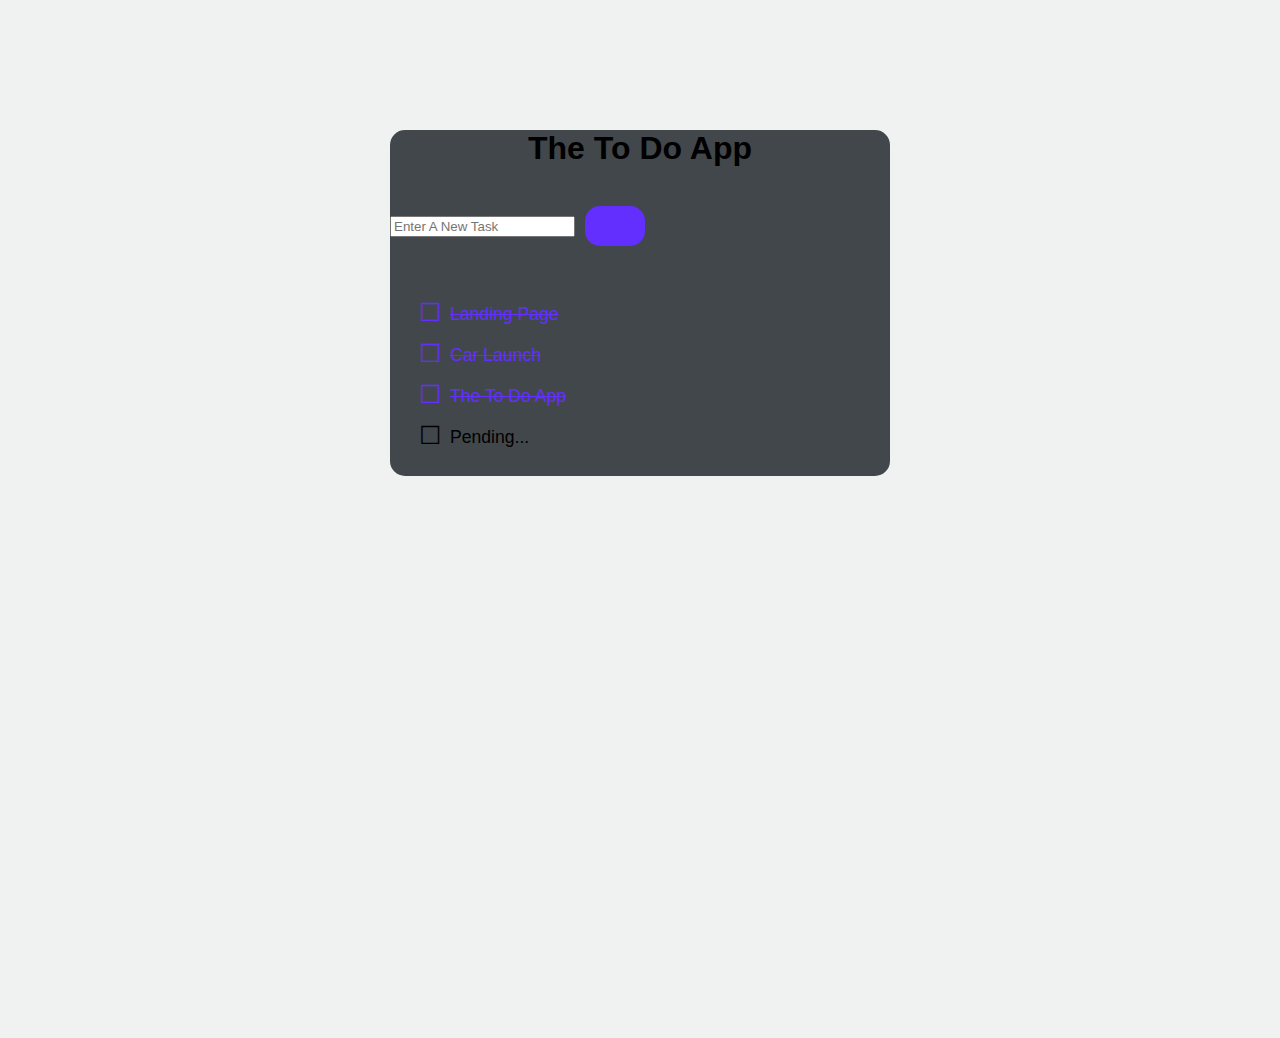
<file: Task 3/index.html>
<!DOCTYPE html>
<html lang="en">
<head>
 <meta charset="UTF-8">
 <meta name="viewport" content="width=device-width, initial scale 1.0">
 <title>The To Do App</title>
 <link rel="stylesheet" href="https://cdnjs.cloudflare.com/ajax/libs/font-awesome/6.5.2/css/all.min.css" integrity="sha512-SnH5WK+bZxgPHs44uWIX+LLJAJ9/2PkPKZ5QiAj6Ta86w+fsb2TkcmfRyVX3pBnMFcV7oQPJkl9QevSCWr3W6A==" crossorigin="anonymous" referrerpolicy="no-referrer"
  />
  <link rel="stylesheet" href="style.css">
 </head>
 <body>
    <div class="TheToDo-App">
        <h1>The To Do App</h1>
       <br> <form action="" id="task-form">
        <input type="text" id="task-input" placeholder="Enter A New Task"/>
        <button class="btn" type="Submit"><i class="fa-solid fa-plus"></i>
        </button>
        <br>     
        </form>
        <ul id="Task-List">
            <br>
            <li class="checked">Landing Page</li>
            <li class="checked">Car Launch</li>
            <li class="checked">The To Do App</li>
            <li class="UNchecked">Pending...</li>
            <br>
        </ul> 
    </div>
    <script src="script.js"></script>
 </body>
</html>
</file>
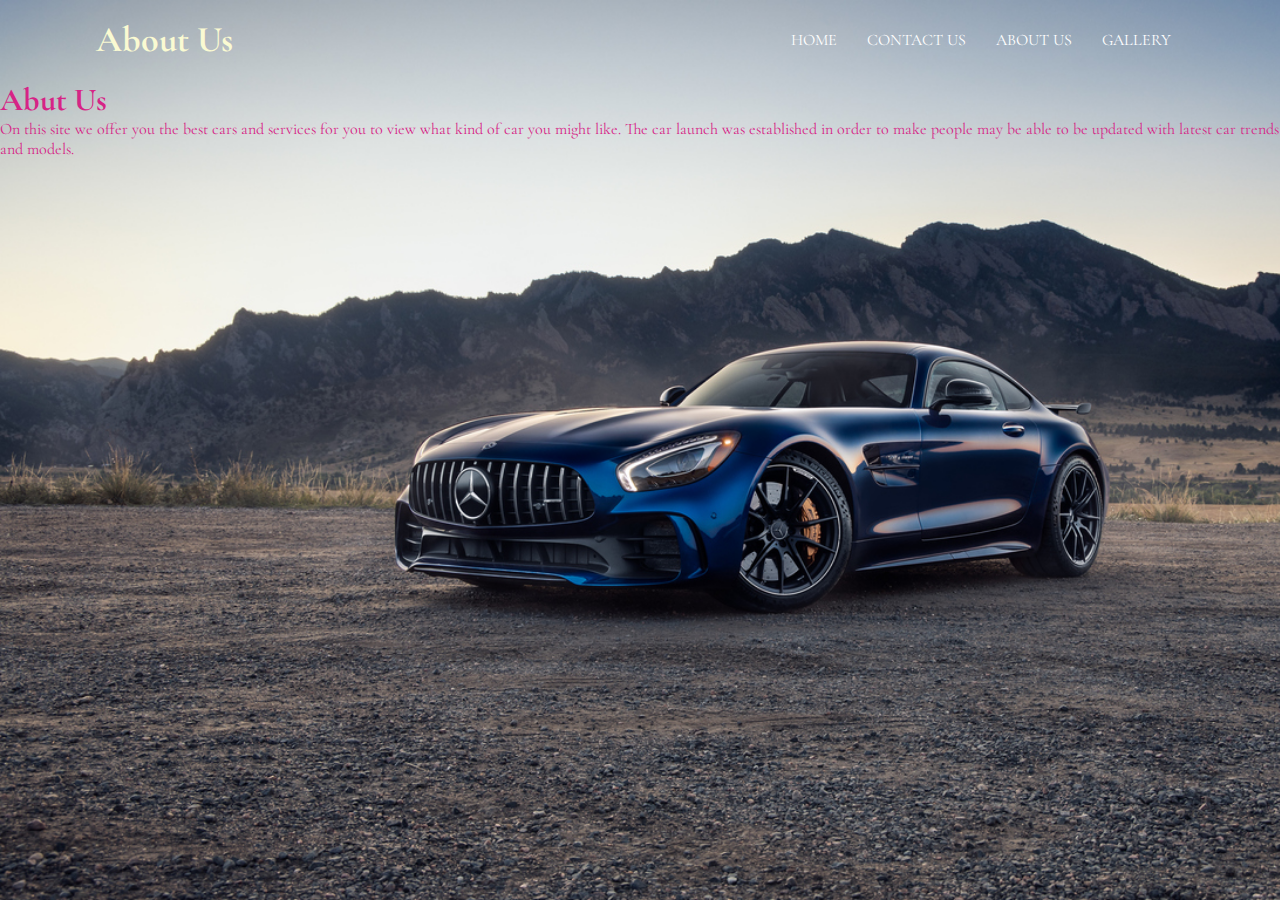
<file: Task 2/About Us.html>
<!DOCTYPE html>
<html>
<head>
    <title>About Us</title>
    <meta charset="utf-8">
    <meta name="viewport" content="width-device-width, initial-scale-1.0">
    <link rel="stylesheet" type="text/css" href="style.css">
</head>
<body>
    <section>
      <div  class="container"> 
        <nav>
            <h1>About Us</h1>
            <ul>
                <li><a href="">Home</a></li>
                <li><a href="">Contact Us</a></li>
                <li><a href="">About Us</a></li>
                <li><a href="Gallery.html">Gallery</a></li>
            </ul>
        </nav>
    </div class="article"> 
          <h1>Abut Us</h1>
          <p>On this site we offer you the best cars and services for you to view what kind of car you might like. The car launch was established in order to make people may be able to be updated with latest car trends and models. </p>
          
      </div>  
    </section>

</body>
</html>
</file>
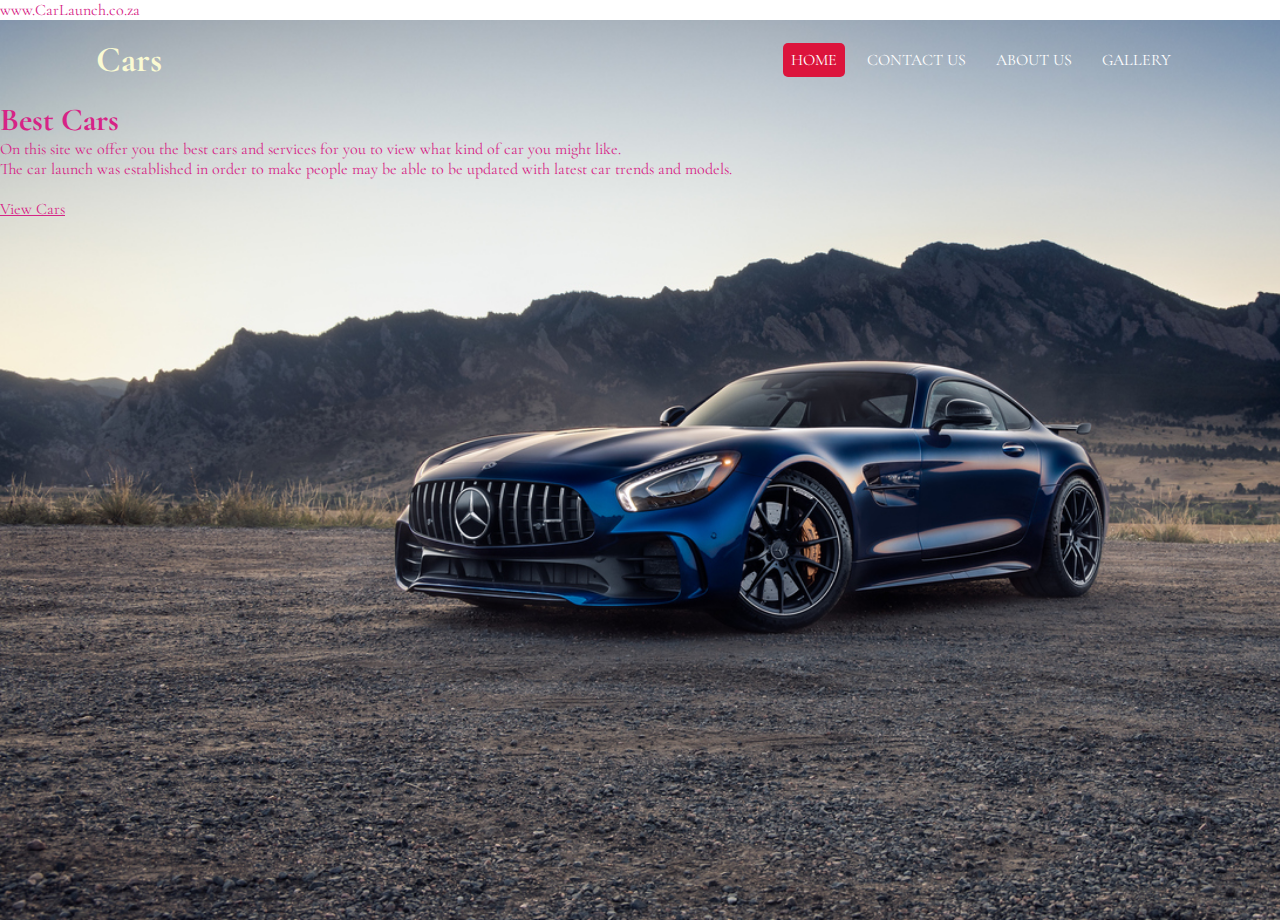
<file: Task 2/Classic Cars.html>
<!DOCTYPE html>
<html>
    <header>www.CarLaunch.co.za</header>
<head>
    <title>Car Launch Website</title>
    <meta charset="utf-8">
    <meta name="viewport" content="width-device-width, initial-scale-1.0">
    <link rel="stylesheet" type="text/css" href="style.css">
</head>
<body>
    <section>
      <div  class="container"> 
        <nav>
            <h1>Cars</h1>
            <ul>
                <li><a href="Classic Cars.html"class="active">Home</a></li>
                <li><a href="Contact Us.html">Contact Us</a></li>
                <li><a href="About Us.html">About Us</a></li>
                <li><a href="Gallery.html">Gallery</a></li>
            </ul>
        </nav>
    </div class="article"> 
          <h1>Best Cars</h1>
          <p>On this site we offer you the best cars and services for you 
            to view what kind of car you might like.<br>
            The car launch was established in order to make people may be 
            able to be updated with latest car trends and models. </p>
            <br>
            <a href="Gallery.html" class="btn">View Cars</a>
            <br>
      </div>  
      </div>  
    </section>

</body>
</html>
</file>
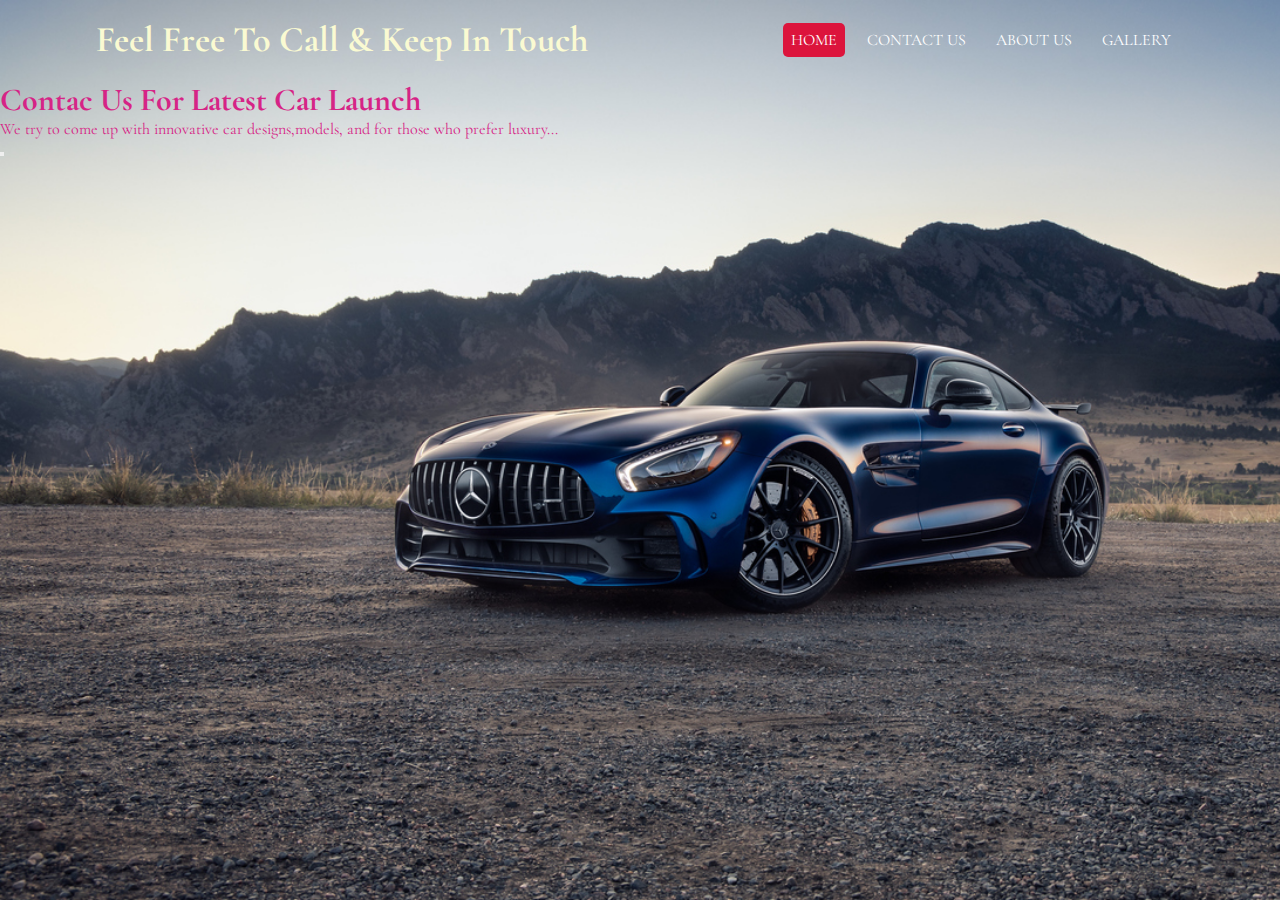
<file: Task 2/Contact Us.html>
<!DOCTYPE html>
<html>
<head>
    <title>Contact Us</title>
    <meta charset="utf-8">
    <meta name="viewport" content="width-device-width, initial-scale-1.0">
    <link rel="stylesheet" type="text/css" href="style.css">
</head>
<body>
    <section>
      <div  class="container"> 
        <nav>
            <h1>Feel Free To Call & Keep In Touch</h1>
            <ul>
                <li><a href=""class="active">Home</a></li>
                <li><a href="Contact Us.html">Contact Us</a></li>
                <li><a href="">About Us</a></li>
                <li><a href="Gallery.html">Gallery</a></li>
            </ul>
        </nav>
    </div class="article"> 
          <h1>Contac Us For Latest Car Launch</h1>
          <p>We try to come up with innovative car designs,models, and for those who prefer luxury... </p>
          <button></button>
    </section>

</body>
</html>
</file>
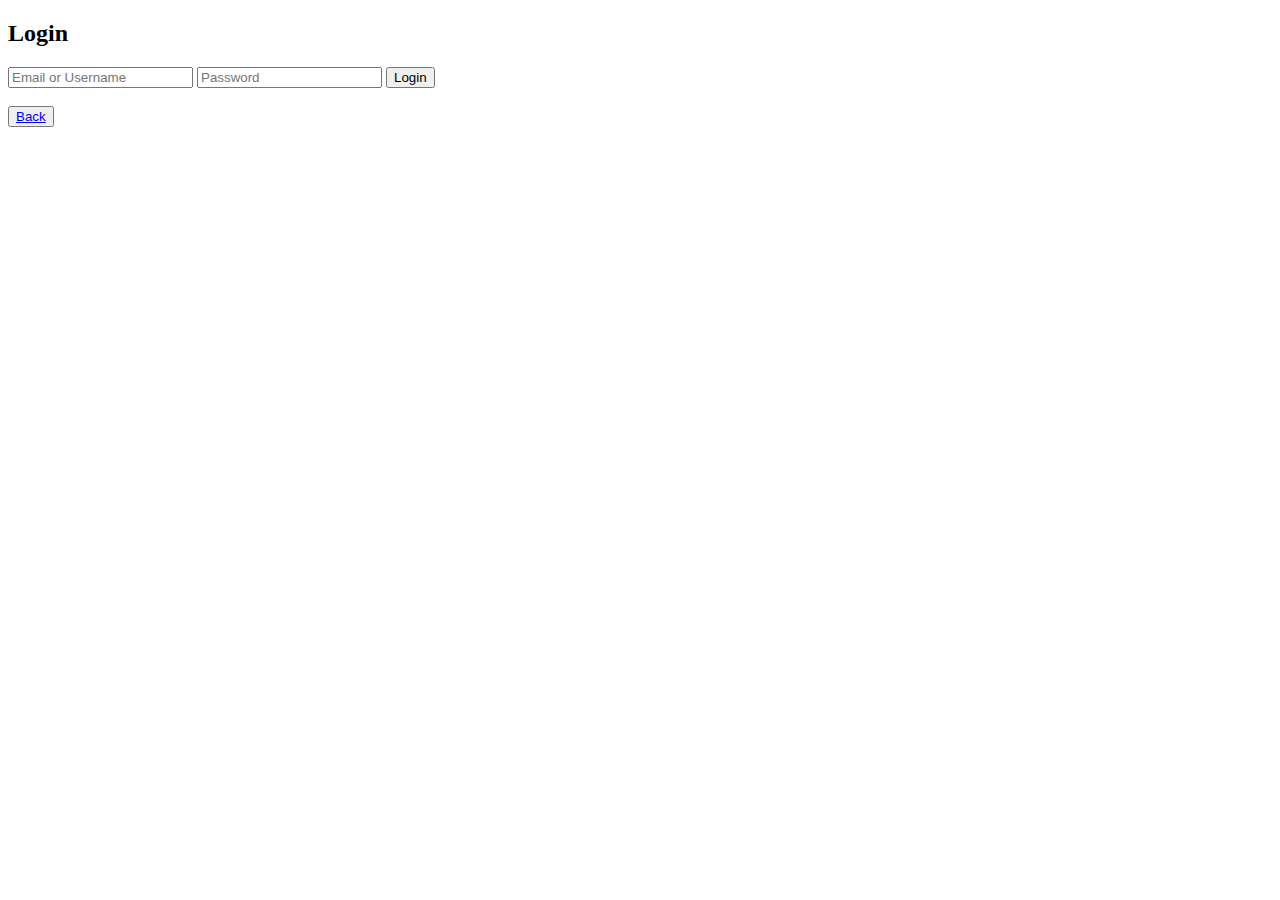
<file: Task 4/LogIn.html>
<!DOCTYPE html>
<html>
<head>
</head>
<title>
    Log In
</title>
<body>
  
<div class="form-container">
  <form id="login-form" class="form">
    <h2>Login</h2>
    <input type="text" id="username" placeholder="Email or Username" required>
    <input type="password" id="password" placeholder="Password" required>
    <button type="submit">Login</button>
  </form>
  <br>
  
  <button><a href="Index.html">Back</button>
    </a>
  
  </form>
</body>
</html>
</file>
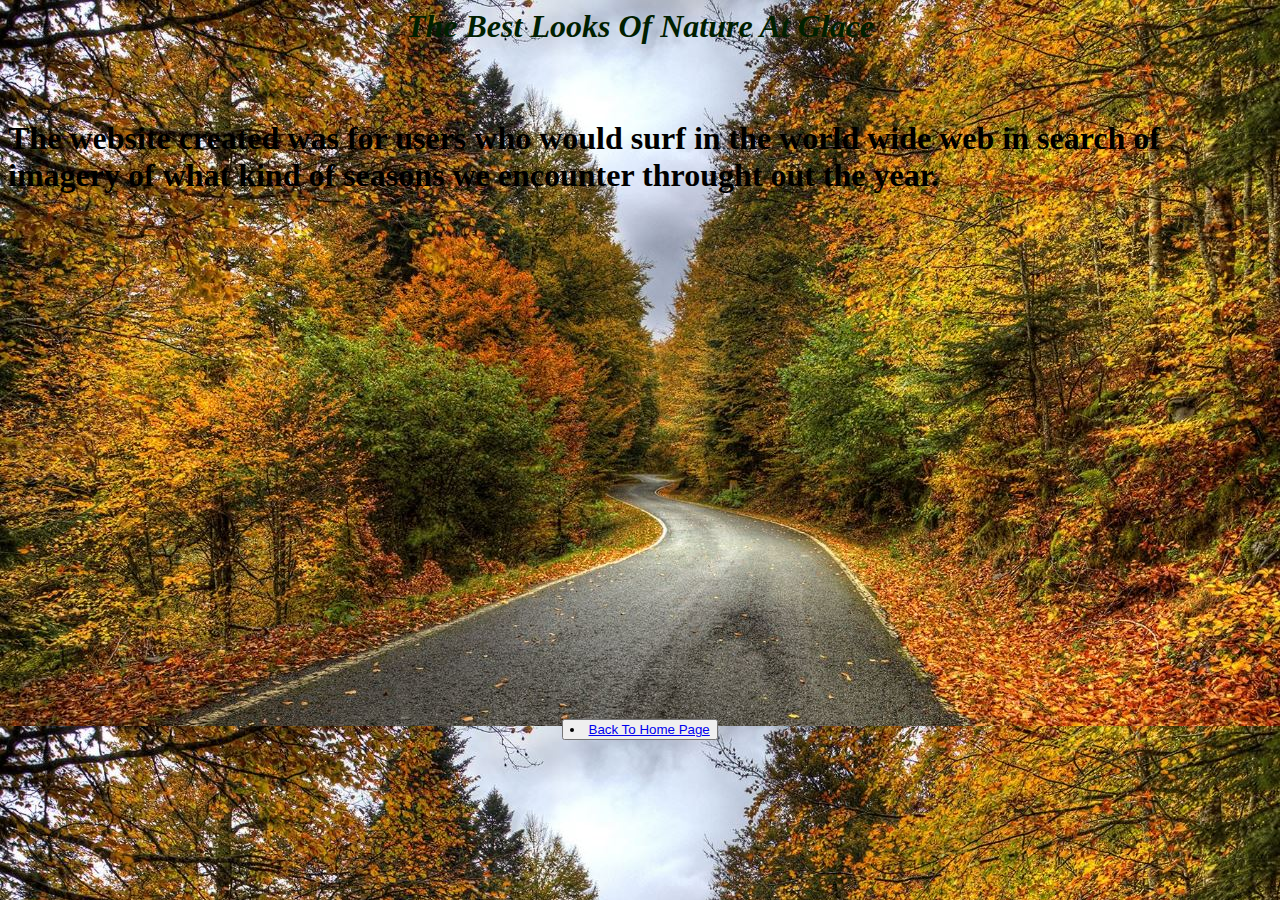
<file: Task 1/Weather Page/About.html>
<Html>
        <title>About Season63</title>
        <meta name="viewport" content="width=device-width,intial-scale=1.0">
        <link rel="Stylesheet" href="#">
        <pre><Center><Head><H1><b><i><font face="Matura MT Script Capitals" color="rgb(152, 252, 59)"> The Best Looks Of Nature At Glace </Head></pre></H1></font face></b></i>
        <body background="No Mans Land.JPG".JPG" Properties="Fixed">
                <br>
        
                <br>
            <h1>The website created was for users who would surf in the world wide web in search of imagery of what kind of seasons we encounter throught out the year.</h1>
                <br>
        
                <br>
        
                <br>
        
                <br>
        
                <br>
        
                <br>
        
                <br>
        
                <br>
        
                <br>
                
                <br>
            
                <br>
        
                <br>
        
                <br>
        
                <br>
        
                <br>
                
                <br>
            
                <br>
        
                <br>
        
                <br>
        
                <br>
                <br>
            
                <br>
        
                <br>
        
                <br>
        
                <br>
        
                <br>
                
                <br>  
                <br>
        
        
        
        
        
        
        
        
        
        
            <Center><button><li><a class="homelightskyblue" href="Yearly Seasons.html">Back To Home Page</button></a></li></Center>
        </body>        
        </Html>
</file>
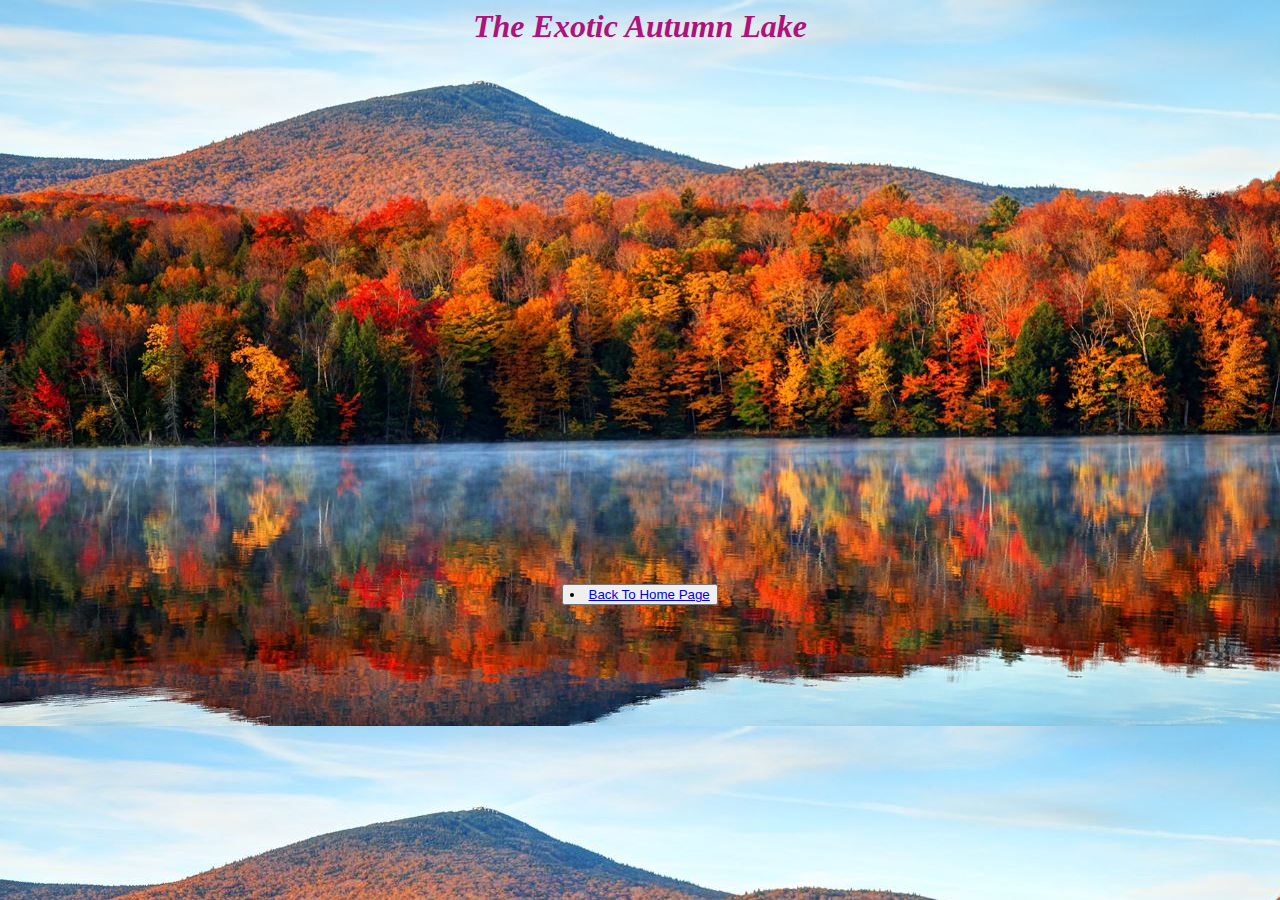
<file: Task 1/Weather Page/Autumn.html>
<Html>
        <title>Autumn Season</title>
        <meta name="viewport" content="width=device-width,intial-scale=1.0">
        <link rel="Stylesheet" href="#">
        <pre><Center><Head><H1><font face="Matura MT Script Capitals" color="rgb(0, 128, 79)"><b><i> The Exotic Autumn Lake </Head></pre></H1></b></i></font face>
        <body background="Autumn.JPG" width="1366" height="785">
                <br>
        
                <br>
                <br>
                <br>
                
                <br>
            
                <br>
        
                <br>
        
                <br>
        
                <br>
        
                <br>
                
                <br>
            
                <br>
        
                <br>
        
                <br>
        
                <br>
        
                <br>
                
                <br>
            
                <br>
        
                <br>
        
                <br>
        
                <br>
                <br>
            
                <br>
        
                <br>
        
                <br>
        
                <br>
        
                <br>
                
                <br>  
                <br>
        
        
        
<Center><button><li><a class="homelightskyblue" href="Yearly Seasons.html">Back To Home Page</button></a></li></Center>
        </body>
        </Html>
</file>
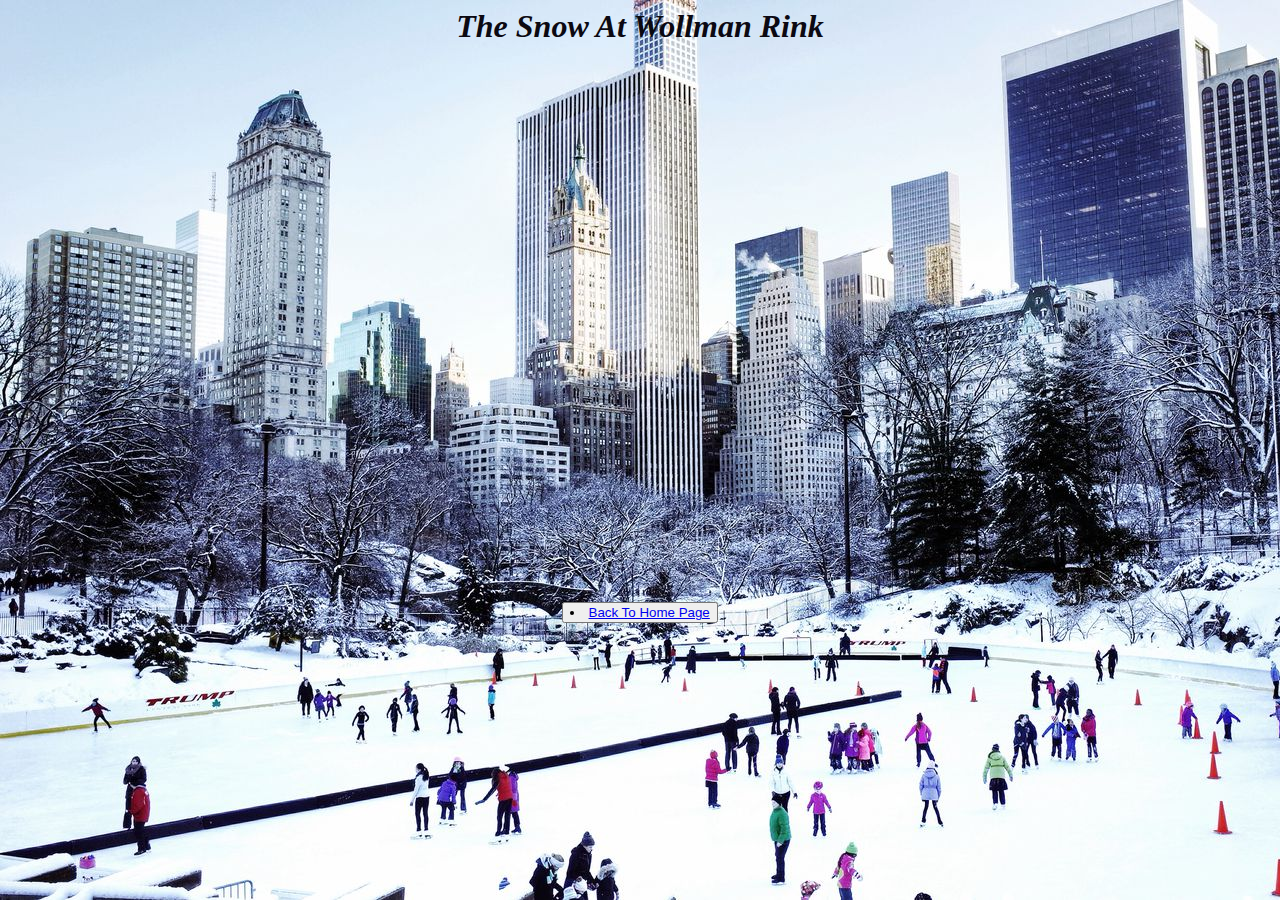
<file: Task 1/Weather Page/Snow.html>
<Html>
        <title>Winter Season</title>
        <meta name="viewport" content="width=device-width,intial-scale=1.0">
        <link rel="Stylesheet" href="#">
        <pre><Center><Head><H1><b><i><font face="Matura MT Script Capitals" color="rgb(0, 92, 128)">The Snow At Wollman Rink</Head></H1></pre></b></i></font face> 
        <body background="Snow_at_Wollman_Rink.0.jpeg" properties="Fixed">
        <br>
        
        <br>

        <br>

        <br>

        <br>
        
        <br>
    
        <br>

        <br>

        <br>

        <br>

        <br>
        
        <br>
    
        <br>

        <br>

        <br>

        <br>

        <br>
        
        <br>
    
        <br>

        <br>

        <br>

        <br>
       <br>
    
        <br>

        <br>

        <br>

        <br>

        <br>
        
        <br>  
        <br>
        
       
    
        <Center><button><li><a class="homelightskyblue" href="Yearly Seasons.html">Back To Home Page</button></a></li></Center>
        </Html>
</file>
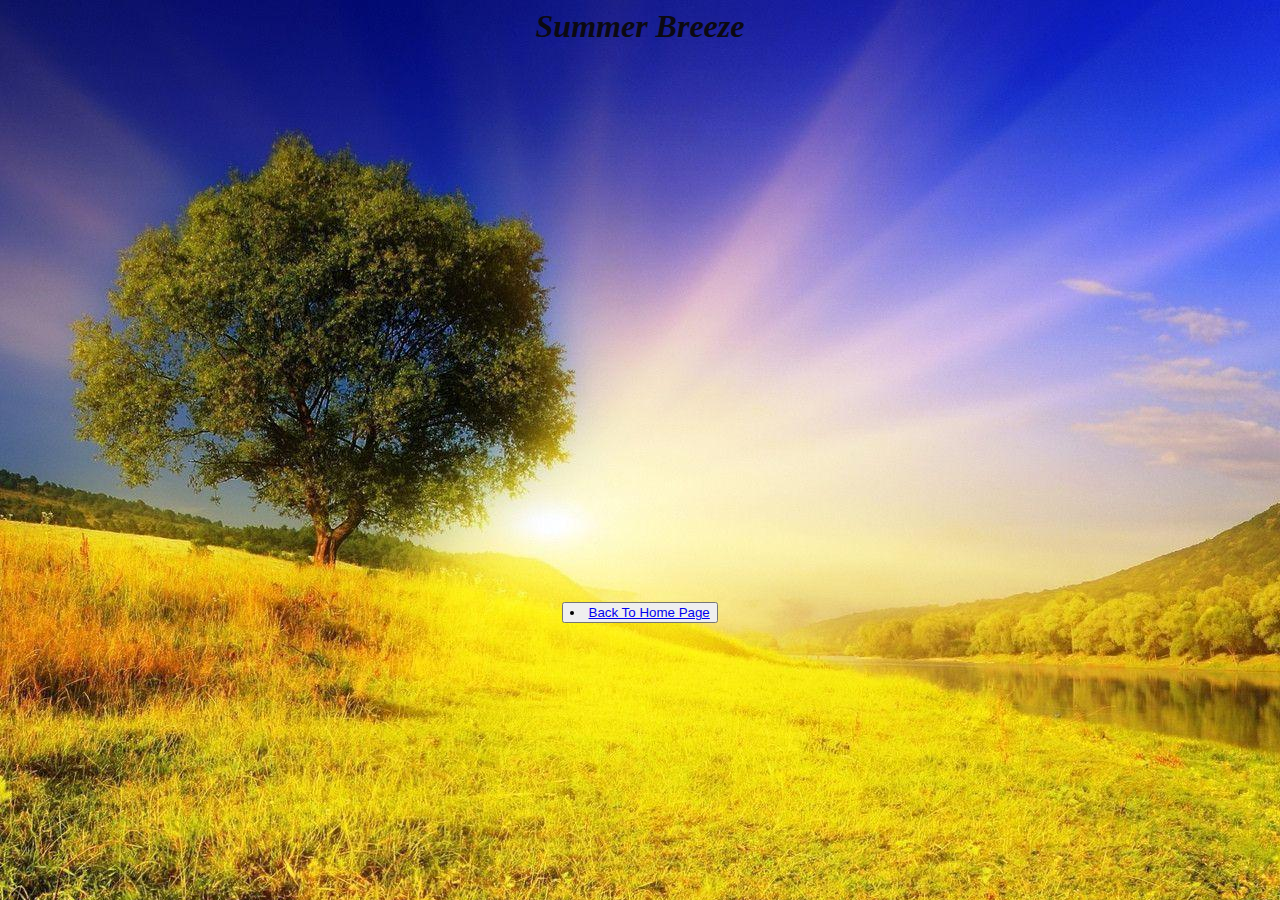
<file: Task 1/Weather Page/Summer.html>
<Html>
        <title>Summer Season</title>
        <meta name="viewport" content="width=device-width,intial-scale=1.0">
        <link rel="Stylesheet" href="#">
        <pre><Center><Head><H1><b><i><font face="Matura MT Script Capitals" color="rgb(0, 92, 128)">Summer Breeze</Head></H1></pre></b></i></font face> 
        <body background="Summer.jpeg" properties="Fixed">
        <br>
        
        <br>

        <br>

        <br>

        <br>
        
        <br>
    
        <br>

        <br>

        <br>

        <br>

        <br>
        
        <br>
    
        <br>

        <br>

        <br>

        <br>

        <br>
        
        <br>
    
        <br>

        <br>

        <br>

        <br>
       <br>
    
        <br>

        <br>

        <br>

        <br>

        <br>
        
        <br>  
        <br>
        
       
    
        <Center><button><li><a class="homelightskyblue" href="Yearly Seasons.html">Back To Home Page</button></a></li></Center>
        </Html>
</file>
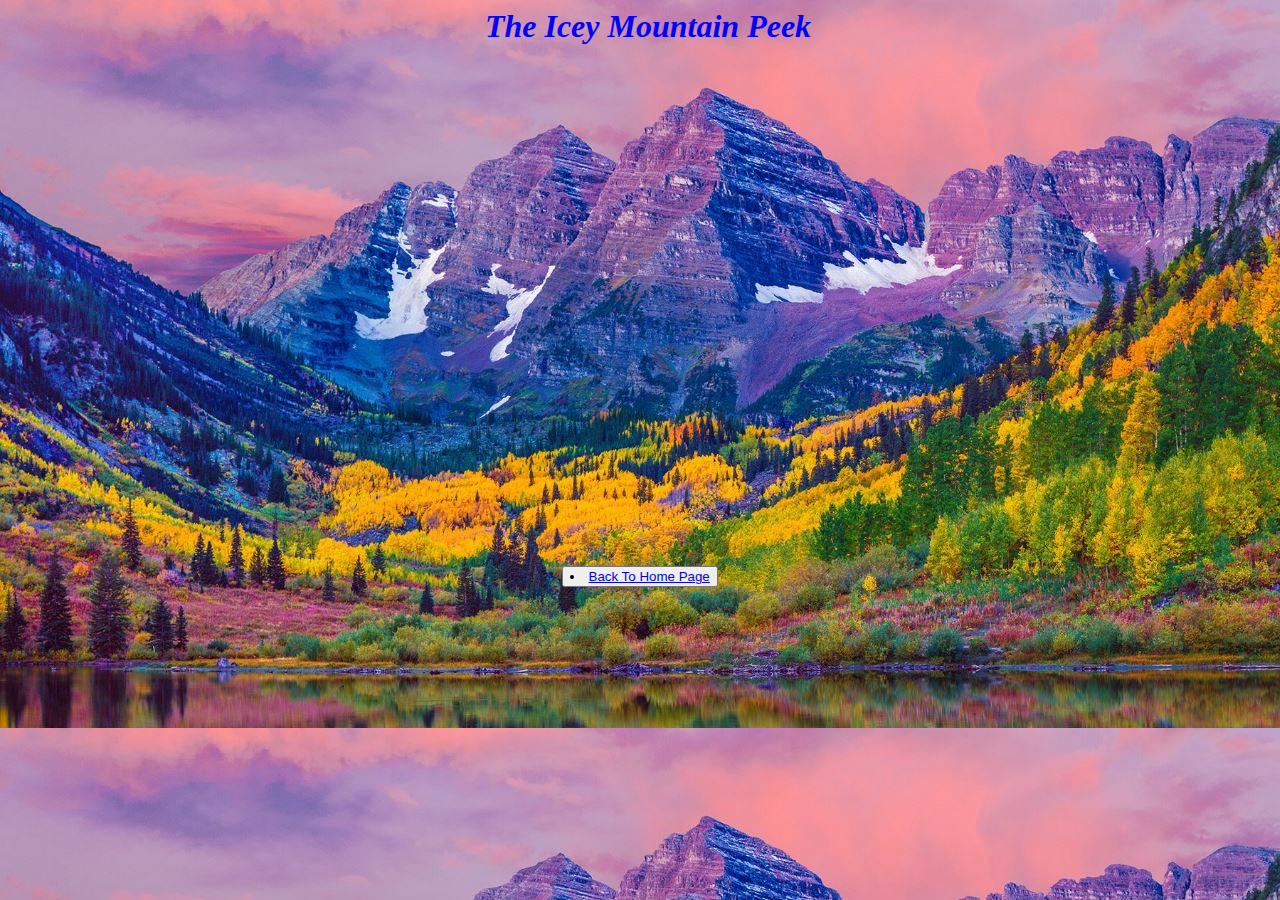
<file: Task 1/Weather Page/Winter.html>
<Html>
<title>Winter Season</title>
<meta name="viewport" content="width=device-width,intial-scale=1.0">
<link rel="Stylesheet" href="#">
<pre><Center><Head><b><i><H1><font face="Matura MT Script Capitals" color="Blue">  The Icey Mountain Peek</Head></pre></H1></b></i></font> 
<body background="Icey Winter.JPG" Properties="Fixed">
        <br>
        
        <br>
    
        <br>

        <br>

        <br>

        <br>

        <br>

        <br>

        <br>
        
        <br>
    
        <br>

        <br>

        <br>

        <br>

        <br>
        
        <br>
    
        <br>

        <br>

        <br>

        <br>
        <br>
    
        <br>

        <br>

        <br>

        <br>
        <br>
        <br>  
        <br>










<center><button class="rectangle" color="rgb(0, 113, 128)""><li><a class="homelightskyblue" href="Yearly Seasons.html">Back To Home Page</button class color></a></li></Center>
</body>
</header> 
<div class="divider"> </div> 

</Html>
</file>
<file: Task 3/style.css>
body{
    background-color:#f0f2f2 ;
    height: 100vh;
    font-family: Verdana, Geneva, Tahoma, sans-serif;
 }
 .TheToDo-App{
    max-width: 500px;
    background-color: #42474b;
    padding: 3  0px 40pox 60px;
    margin: 130px auto 60px;
    border-radius: 15px;
 }

 .TheToDo-App h1{
    text-align: center;
 }

form{
    display: flex;
    align-items: center;
    gap: 10px;
    margin-bottom: 30px;
}

input [type="text"] {
    width: 70%;
    padding: 20px;
    border: 4px solid #632fff;
    border-radius: 15px;
    font-size: 1rem;
    margin-left: 20px;
}
.btn{
    background-color: #632fff;
    border: none;
    color: white;
    padding: 20px 30px;
    cursor: pointer;
    border-radius: 15px;
    font-size: 1.5rem;

}
ul li{
    list-style-type: none;
    font-size: 1.1rem;
    padding: 10px 6px 10px 30px;
    cursor: pointer;
    position: relative;
}

ul li::before{
content: "☐";
font-size: 25px;
position: absolute;
left: -1px;
top: 4px;
}

#Task-List{
    padding: 0px 30px;

}
ul li.checked{
    text-decoration: line-through;
    color: #632fff;

}
ul li.cheked::before{

    content: "☑";
    color: #632fff;
}

ul li span{
    position: absolute;
    top: 1.8px;
    right: 5px;
    color: red;
    font-size: 2rem;
}
</file>
<file: Task 2/style.css>
@import url('https://fonts.googleapis.com/css2?family=Cormorant+Garamond:ital,wght@0,300;0,400;0,500;0,600;0,700;1,300;1,400;1,500;1,600;1,700&display=swap');
*{
    margin: 0px;
    padding: 0px;
    box-sizing: border-box;
    font-family: "Cormorant Garamond", serif ;color: rgb(214, 36, 134);
}
section{
      min-height:100vh;
      background-image: url("../Task 2/Mercedes14.jpg");
      background-repeat: no-repeat;
      background-size: cover;
}
.container{
    width: 85%;
    margin: auto;
}
nav{
    height: 80px;
}
nav h1{
   float: left;
   line-height: 80px;
   font-size: 36px;  
   font-size: inline;
   color: lightgoldenrodyellow; 
}
nav ul{
    float:right;
    line-height: 80px;
}
nav ul li{
    display: inline-block;
    list-style: none;
    padding: 0px 5px;
}
nav ul li a{
color: #fff;
text-decoration: none;
text-transform: uppercase;
border-radius: 5px;
padding:7px 8px ; 
}
nav ul li a:hover{
    background-color:crimson ;  
    transition: 0,8s ease;
}
 nav ul li .active{
    background-color:crimson ;
 }
 .article{
    width: 50%;
    margin:0px;
    text-align: center;
    transform: translateY(26vh);
 }
 article h1{
    font-size: 37px;
    color:rgb(214, 36, 134);
    Letter-spacing: 1.5px;
    font-weight:800;
    margin-bottom: 50px;
 }
 .article .btn{
    color: #fff;
    padding: 12px 25px; 
    letter-spacing: 1.5px;
    text-transform: uppercase;
    text-decoration: none;
    background-color: #f15048;
 }
 .article .btn:hover{
    background-color: #4399fa;
    transition: 0.5 ease;
 }
</file>
